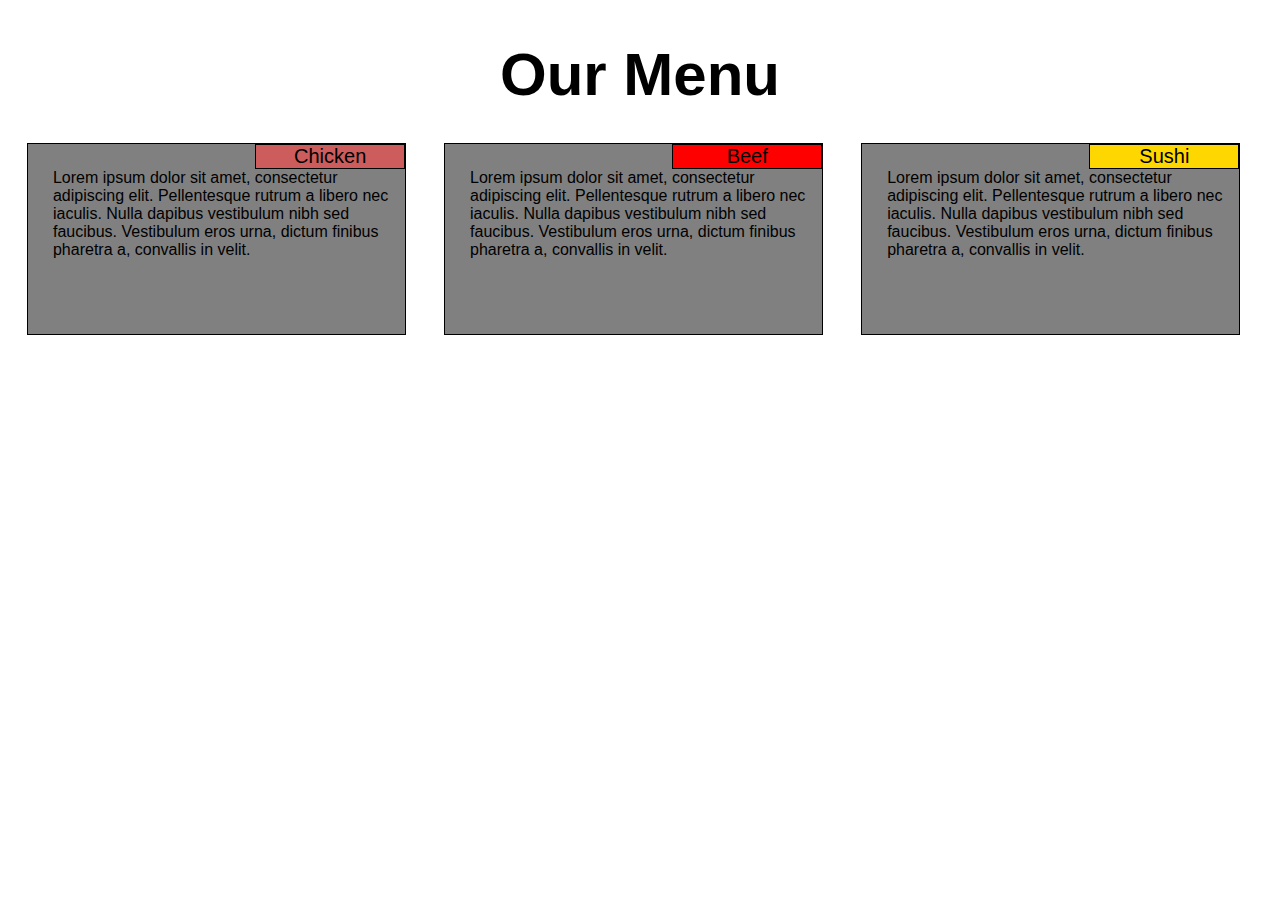
<file: module2_sol/index.html>
<!DOCTYPE html>
<html>
<head>
<meta charset="utf-8">
<meta name="viewport" content="width=device-width, initial-scale=1">
<title>Our Menu</title>
<link rel="stylesheet" href="css/style.css">
</head>
<body>
<h1>Our Menu</h1>

<div class="row">
  <section class="col-lg-4 col-md-6 col-sm-12"><title id="region1" class="region">Chicken</title><p>Lorem ipsum dolor sit amet, consectetur adipiscing elit. Pellentesque rutrum a libero nec iaculis. Nulla dapibus vestibulum nibh sed faucibus. Vestibulum eros urna, dictum finibus pharetra a, convallis in velit.</p></section> 
  <section class="col-lg-4 col-md-6 col-sm-12"><title id="region2" class="region">Beef</title><p>Lorem ipsum dolor sit amet, consectetur adipiscing elit. Pellentesque rutrum a libero nec iaculis. Nulla dapibus vestibulum nibh sed faucibus. Vestibulum eros urna, dictum finibus pharetra a, convallis in velit.</p></section> 
  <section class="col-lg-4 col-md-12 col-sm-12"><title id="region3" class="region">Sushi</title><p>Lorem ipsum dolor sit amet, consectetur adipiscing elit. Pellentesque rutrum a libero nec iaculis. Nulla dapibus vestibulum nibh sed faucibus. Vestibulum eros urna, dictum finibus pharetra a, convallis in velit.</p></section> 
</div>

</body>
</html>
</file>
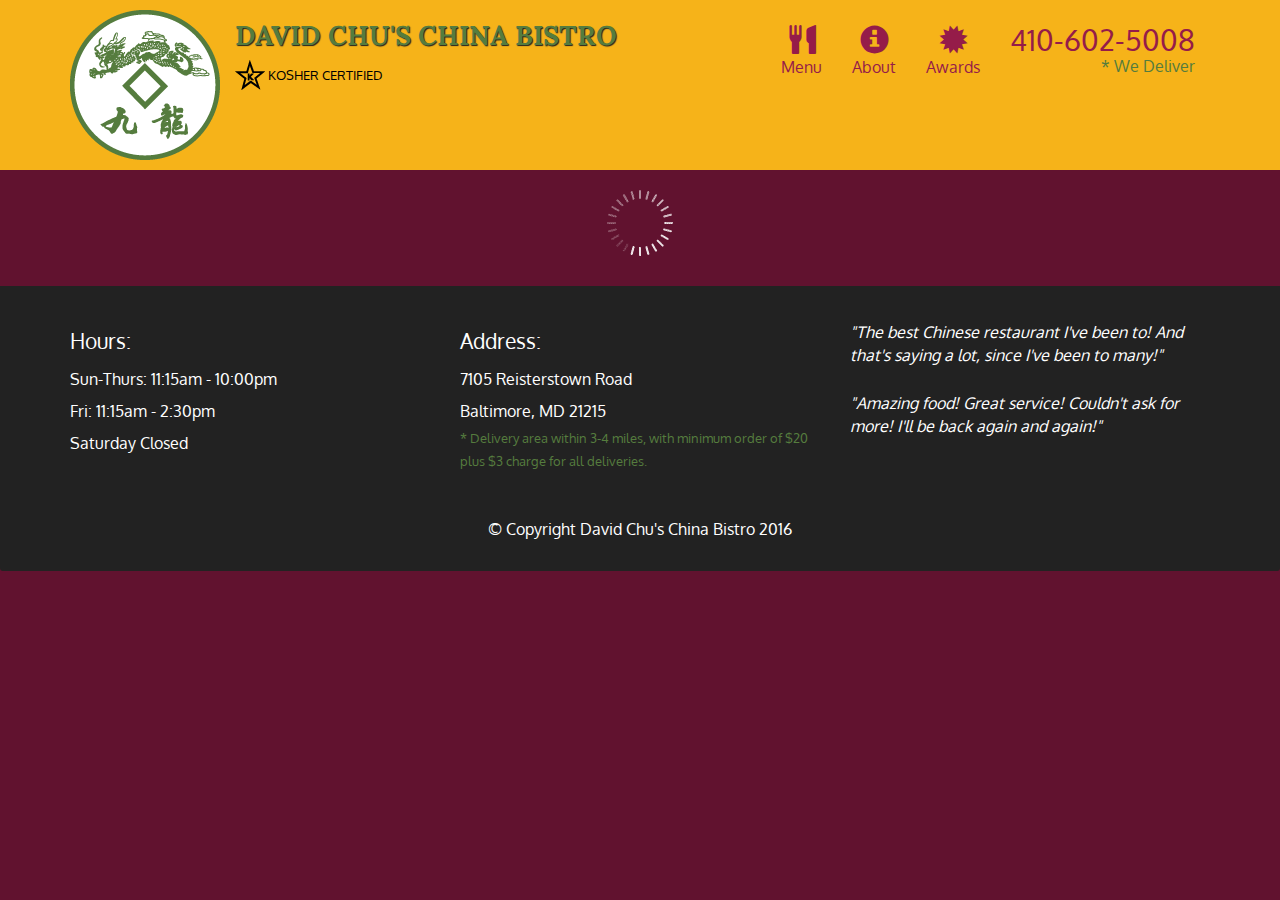
<file: module5_sol/index.html>
<!doctype html>
<html lang="en">
  <head>
    <meta charset="utf-8">
    <meta http-equiv="X-UA-Compatible" content="IE=edge">
    <meta name="viewport" content="width=device-width, initial-scale=1">
    <title>David Chu's China Bistro</title>
    <link rel="stylesheet" href="css/bootstrap.min.css">
    <link rel="stylesheet" href="css/styles.css">
    <link href='https://fonts.googleapis.com/css?family=Oxygen:400,300,700' rel='stylesheet' type='text/css'>
    <link href='https://fonts.googleapis.com/css?family=Lora' rel='stylesheet' type='text/css'>
  </head>
<body>
  <header>
    <nav id="header-nav" class="navbar navbar-default">
      <div class="container">
        <div class="navbar-header">
          <a href="index.html" class="pull-left visible-md visible-lg">
            <div id="logo-img" alt="Logo image"></div>
          </a>

          <div class="navbar-brand">
            <a href="index.html"><h1>David Chu's China Bistro</h1></a>
            <p>
              <img src="images/star-k-logo.png" alt="Kosher certification">
              <span>Kosher Certified</span>
            </p>
          </div>

          <button id="navbarToggle" type="button" class="navbar-toggle collapsed" data-toggle="collapse" data-target="#collapsable-nav" aria-expanded="false">
            <span class="sr-only">Toggle navigation</span>
            <span class="icon-bar"></span>
            <span class="icon-bar"></span>
            <span class="icon-bar"></span>
          </button>
        </div>
        
        <div id="collapsable-nav" class="collapse navbar-collapse">
           <ul id="nav-list" class="nav navbar-nav navbar-right">
            <li id="navHomeButton" class="visible-xs active">
              <a href="index.html">
                <span class="glyphicon glyphicon-home"></span> Home</a>
            </li>
            <li id="navMenuButton">
              <a href="#" onclick="$dc.loadMenuCategories();">
                <span class="glyphicon glyphicon-cutlery"></span><br class="hidden-xs"> Menu</a>
            </li>
            <li>
              <a href="#">
                <span class="glyphicon glyphicon-info-sign"></span><br class="hidden-xs"> About</a>
            </li>
            <li>
              <a href="#">
                <span class="glyphicon glyphicon-certificate"></span><br class="hidden-xs"> Awards</a>
            </li>
            <li id="phone" class="hidden-xs">
              <a href="tel:410-602-5008">
                <span>410-602-5008</span></a><div>* We Deliver</div>
            </li>
          </ul><!-- #nav-list -->
        </div><!-- .collapse .navbar-collapse -->
      </div><!-- .container -->
    </nav><!-- #header-nav -->
  </header>

  <div id="call-btn" class="visible-xs">
    <a class="btn" href="tel:410-602-5008">
    <span class="glyphicon glyphicon-earphone"></span>
    410-602-5008
    </a>
  </div>
  <div id="xs-deliver" class="text-center visible-xs">* We Deliver</div>

  <div id="main-content" class="container"></div>

  <footer class="panel-footer">
    <div class="container">
      <div class="row">
        <section id="hours" class="col-sm-4">
          <span>Hours:</span><br>
          Sun-Thurs: 11:15am - 10:00pm<br>
          Fri: 11:15am - 2:30pm<br>
          Saturday Closed
          <hr class="visible-xs">
        </section>
        <section id="address" class="col-sm-4">
          <span>Address:</span><br>
          7105 Reisterstown Road<br>
          Baltimore, MD 21215
          <p>* Delivery area within 3-4 miles, with minimum order of $20 plus $3 charge for all deliveries.</p>
          <hr class="visible-xs">
        </section>
        <section id="testimonials" class="col-sm-4">
          <p>"The best Chinese restaurant I've been to! And that's saying a lot, since I've been to many!"</p>
          <p>"Amazing food! Great service! Couldn't ask for more! I'll be back again and again!"</p>
        </section>
      </div>
      <div class="text-center">&copy; Copyright David Chu's China Bistro 2016</div>
    </div>
  </footer>

  <!-- jQuery (Bootstrap JS plugins depend on it) -->
  <script src="js/jquery-2.1.4.min.js"></script>
  <script src="js/bootstrap.min.js"></script>
  <script src="js/ajax-utils.js"></script>
  <script src="js/script.js"></script>
</body>
</html>
</file>
<file: module2_sol/css/style.css>
/********** Base styles **********/
* {
  box-sizing: border-box;
  font-family: Helvetica;
}
h1 {
  margin-bottom: 15px;
  text-align: center;
  font-size: 60px;
}

p {
  width: 90%;
  height: 140px;
  margin: 25px;
  color: black;
}

/* Simple Responsive Framework. */
.row {
  width: 100%;
  position: relative;
}

.region {
	border: 1px solid black;
	display: block;
	background-color: #5F9EA0;
	position: absolute;
	top: 0;
	right: 0;
	height: 25px;
	width: 150px;
	margin-bottom: 100px;
	text-align: center;
	font-size: 20px;
}


#region1 {
	background-color: #CD5C5C;
}
#region2 {
	background-color: #FF0000;
}
#region3 {
	background-color: #FFD700;
}

/********** Large devices only **********/
@media (min-width: 992px) {
  .col-lg-4{
    float: left;
    border: 1px solid black;
    position: relative;
    background-color: #808080;
    margin: 1.5%;
    position: relative;
  }
  .col-lg-4 {
    width: 30%;
  }
}

/********** Medium devices only **********/
@media (min-width: 768px) and (max-width: 991px) {
  .col-md-6, .col-md-12 {
    float: left;
    border: 1px solid black;
    background-color: #808080;
    margin: 1.5%;
    position: relative;
  }
  .col-md-6 {
    width: 47%;
  }
  .col-md-12 {
    width: 97%;
  }
}

/********** Small devices only **********/
@media (max-width: 767px) {
  .col-sm-12{
    float: left;
    border: 1px solid black;
    background-color: #808080;
    margin-bottom: 3%;
    position: relative;
  }
  .col-sm-12 {
    width: 100%;
  }

}
</file>
<file: module5_sol/css/styles.css>
body {
  font-size: 16px;
  color: #fff;
  background-color: #61122f;
  font-family: 'Oxygen', sans-serif;
}

/** HEADER **/
#header-nav {
  background-color: #f6b319;
  border-radius: 0;
  border: 0;
}

#logo-img {
  background: url('../images/restaurant-logo_large.png') no-repeat;
  width: 150px;
  height: 150px;
  margin: 10px 15px 10px 0;
}

.navbar-brand {
  padding-top: 25px;
}
.navbar-brand h1 { /* Restaurant name */
  font-family: 'Lora', serif;
  color: #557c3e;
  font-size: 1.5em;
  text-transform: uppercase;
  font-weight: bold;
  text-shadow: 1px 1px 1px #222;
  margin-top: 0;
  margin-bottom: 0;
  line-height: .75;
}
.navbar-brand a:hover, .navbar-brand a:focus {
  text-decoration: none;
}
.navbar-brand p { /* Kosher cert */
  color: #000;
  text-transform: uppercase;
  font-size: .7em;
  margin-top: 15px;
}
.navbar-brand p span { /* Star-K */
  vertical-align: middle;
}

#nav-list {
  margin-top: 10px;
}
#nav-list a {
  color: #951C49;
  text-align: center;
}
#nav-list a:hover {
  background: #E7E7E7;
}
#nav-list a span {
  font-size: 1.8em;
}

#phone {
  margin-top: 5px;
}
#phone a { /* Phone number */
  text-align: right;
  padding-bottom: 0;
}
#phone div { /* We Deliver */
  color: #557c3e;
  text-align: right;
  padding-right: 15px;
}

.navbar-header button.navbar-toggle, .navbar-header .icon-bar {
  border: 1px solid #61122f;
}
.navbar-header button.navbar-toggle {
  clear: both;
  margin-top: -30px;
}
/* END HEADER */

/* FOOTER */
.panel-footer {
  margin-top: 30px;
  padding-top: 35px;
  padding-bottom: 30px;
  background-color: #222;
  border-top: 0;
}
.panel-footer div.row {
  margin-bottom: 35px;
}
#hours, #address {
  line-height: 2;
}
#hours > span, #address > span {
  font-size: 1.3em;
}
#address p {
  color: #557c3e;
  font-size: .8em;
  line-height: 1.8;
}
#testimonials {
  font-style: italic;
}
#testimonials p:nth-child(2) {
  margin-top: 25px;
}
/* END FOOTER */



/* HOME PAGE */
.container .jumbotron {
  box-shadow: 0 0 50px #3F0C1F;
  border: 2px solid #3F0C1F;
}

#menu-tile, #specials-tile, #map-tile {
  height: 250px;
  width: 100%;
  margin-bottom: 15px;
  position: relative;
  border: 2px solid #3F0C1F;
  overflow: hidden;
}
#menu-tile:hover, #specials-tile:hover, #map-tile:hover {
  box-shadow: 0 1px 5px 1px #cccccc;
}
#menu-tile {
  background: url('../images/menu-tile.jpg') no-repeat;
  background-position: center;
}
#specials-tile {
  background: url('../images/specials-tile.jpg') no-repeat;
  background-position: center;
}
#menu-tile span, #specials-tile span, #map-tile span {
  position: absolute;
  bottom: 0;
  right: 0;
  width: 100%;
  text-align: center;
  font-size: 1.6em;
  text-transform: uppercase;
  background-color: #000;
  color: #fff;
  opacity: .8;
}
/* END HOME PAGE */

/* MENU CATEGORIES PAGE */
.category-tile { 
  position: relative;
  border: 2px solid #3F0C1F;
  overflow: hidden;
  width: 200px;
  height: 200px;
  margin: 0 auto 15px;
}
.category-tile span {
  position: absolute;
  bottom: 0;
  right: 0;
  width: 100%;
  text-align: center;
  font-size: 1.2em;
  text-transform: uppercase;
  background-color: #000;
  color: #fff;
  opacity: .8;
}
.category-tile:hover {
  box-shadow: 0 1px 5px 1px #cccccc;
}

#menu-categories-title + div {
  margin-bottom: 50px;
}
/* END MENU CATEGORIES PAGE */

/* SINGLE CATEGORY PAGE */
.menu-item-tile {
  margin-bottom: 25px;
}
.menu-item-tile hr {
  width: 80%;
}
.menu-item-tile .menu-item-price {
  font-size: 1.1em;
  text-align: right;
  margin-top: -15px;
  margin-right: -15px;
}
.menu-item-tile .menu-item-price span {
  font-size: .6em;
}
.menu-item-photo {
  position: relative;
  border: 2px solid #3F0C1F; 
  overflow: hidden;
  padding: 0;
  margin-right: -15px;
  margin-left: auto;
  margin-bottom: 20px;
  max-width: 250px;
}
.menu-item-photo div {
  position: absolute;
  bottom: 0;
  right: 0;
  width: 80px;
  background-color: #557c3e;
  text-align: center;
}
.menu-item-description {
  padding-right: 30px;
}
h3.menu-item-title {
  margin: 0 0 10px;
}
.menu-item-details {
  font-size: .9em;
  font-style: italic;
}
/* END SINGLE CATEGORY PAGE */


/********** Large devices only **********/
@media (min-width: 1200px) {
  .container .jumbotron {
    background: url('../images/jumbotron_1200.jpg') no-repeat;
    height: 675px;
  }
}

/********** Medium devices only **********/
@media (min-width: 992px) and (max-width: 1199px) {
  /* Header */
  #logo-img {
    background: url('../images/restaurant-logo_medium.png') no-repeat;
    width: 100px;
    height: 100px;
    margin: 5px 5px 5px 0;
  }
  /* End Header */

  /* Home Page */
  .container .jumbotron {
    background: url('../images/jumbotron_992.jpg') no-repeat;
    height: 558px;
  }
  /* End Home Page */
}

/********** Small devices only **********/
@media (min-width: 768px) and (max-width: 991px) {
  /* Home Page */
  .container .jumbotron {
    background: url('../images/jumbotron_768.jpg') no-repeat;
    height: 432px;
  }
  /* End Home Page */
}

/********** Extra small devices only **********/
@media (max-width: 767px) {
  /* Header */
  .navbar-brand {
    padding-top: 10px;
    height: 80px;
  }
  .navbar-brand h1 { /* Restaurant name */
    padding-top: 10px;
    font-size: 5vw; /* 1vw = 1% of viewport width */
  }
  .navbar-brand p { /* Kosher cert */
    font-size: .6em;
    margin-top: 12px;
  }
  .navbar-brand p img { /* Star-K */
    height: 20px;
  }

  #collapsable-nav a { /* Collapsed nav menu text */
    font-size: 1.2em;
  }
  #collapsable-nav a span { /* Collapsed nav menu glyph */
    font-size: 1em;
    margin-right: 5px;
  }

  #call-btn > a {
    font-size: 1.5em;
    display: block;
    margin: 0 20px;
    padding: 10px;
    border: 2px solid #fff;
    background-color: #f6b319;
    color: #951c49;
  }
  #xs-deliver {
    margin-top: 5px;
    font-size: .7em;
    letter-spacing: .1em;
    text-transform: uppercase;
  }
  /* End Header */

  /* Footer */
  .panel-footer section {
    margin-bottom: 30px;
    text-align: center;
  }
  .panel-footer section:nth-child(3) {
    margin-bottom: 0; /* margin already exists on the whole row */
  }
  .panel-footer section hr {
    width: 50%;
  }
  /* End Footer */

  /* Home Page */
  .container .jumbotron {
    margin-top: 30px;
    padding: 0;
  }
  #menu-tile, #specials-tile {
    width: 360px;
    margin: 0 auto 15px;
  }

  .menu-item-photo {
    margin-right: auto;
  }
  .menu-item-tile .menu-item-price {
    text-align: center;
  }
  .menu-item-description {
    text-align: center;;
  }
}


/********** Super extra small devices Only :-) (e.g., iPhone 4) **********/
@media (max-width: 479px) {
  /* Header */
  .navbar-brand h1 { /* Restaurant name */
    padding-top: 5px;
    font-size: 6vw;
  }
  /* End Header */
  
  /* Home page */
  #menu-tile, #specials-tile {
    width: 280px;
    margin: 0 auto 15px;
  }

  .col-xxs-12 {
    position: relative;
    min-height: 1px;
    padding-right: 15px;
    padding-left: 15px;
    float: left;
    width: 100%;
  }
}
</file>
